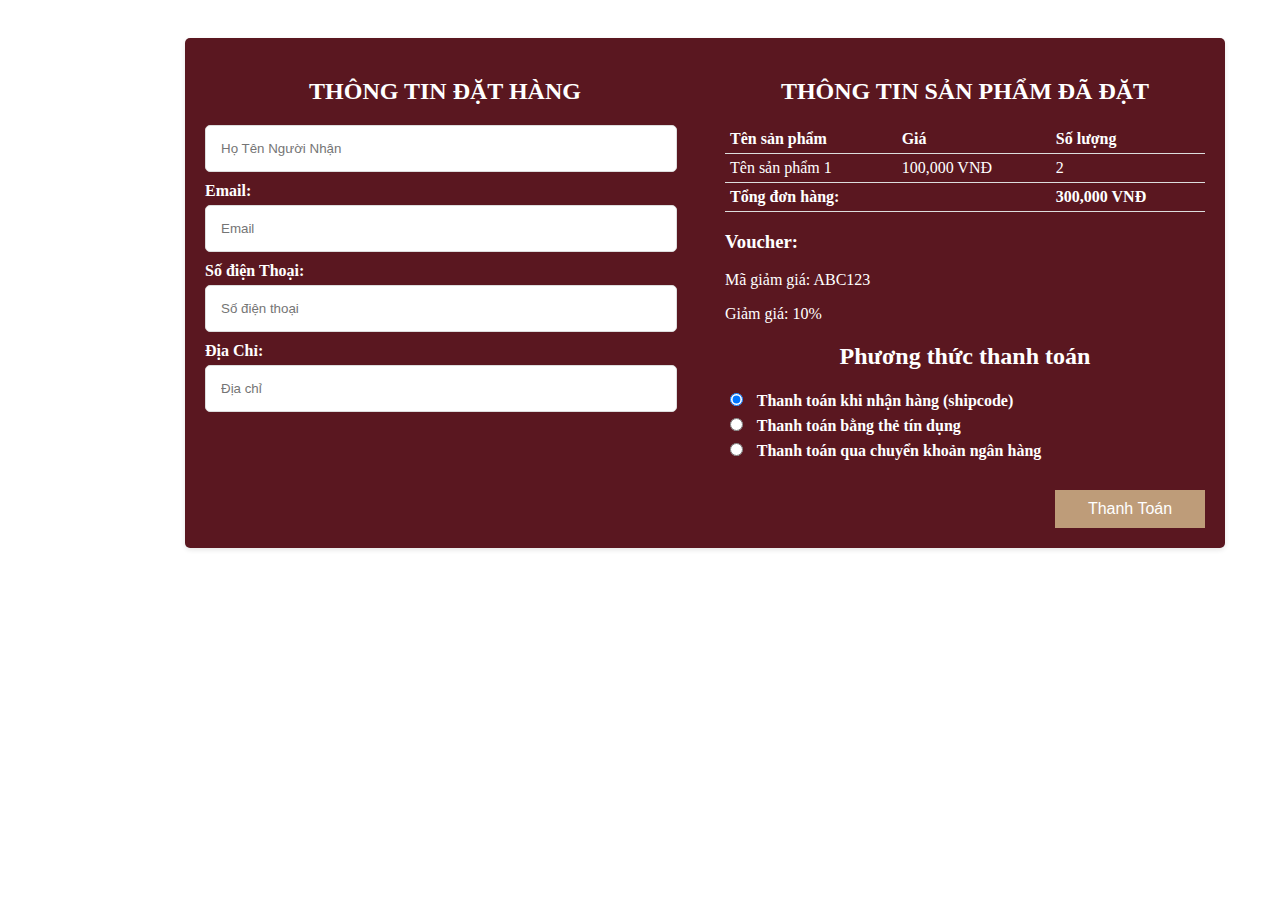
<file: view/tess.html>
<!DOCTYPE html>
<html>
<head>
    <title>Thông tin đặt hàng</title>
    <style>

.container16 {
padding: 30px;
}
.container15 {
    margin-left: 147px;
    max-width: 1000px;
    background-color: #5A1720;
    padding: 20px;
    border-radius: 5px;
    box-shadow: 0 2px 5px rgba(0, 0, 0, 0.1);
    display: flex;
    color: #fff;
}

.info-user-oder {
    flex: 1;
    padding-right: 20px;
}

.info-user-oder h2 {
    margin-bottom: 20px;
  
}

.info-user-oder input {
    width: 100%;
    margin-bottom: 10px;
    padding: 5px;
}

.info-product-oder {
    flex: 1;
    padding-left: 20px;
}

.info-product-oder h2 {
    margin-bottom: 20px;
  
}

.info-product-oder table {
    width: 100%;
    border-collapse: collapse;
}

.info-product-oder th,
.info-product-oder td {
    padding: 5px;
    text-align: left;
    border-bottom: 1px solid #ddd;
}

.info-product-oder .total {
    font-weight: bold;
}

.payment-method {
    margin-top: 20px;
}

.payment-method label {
    display: block;
    margin-bottom: 5px;
}

.payment-method input[type="radio"] {
    margin-right: 10px;
}

.thanhtoan {
    text-align: right;
    margin-top: 20px;
}

h2 {
    color: #fff;
    text-align: center;
    margin-bottom: 20px;
}

form {
    color: #fff;
    display: flex;
    flex-direction: column;
}

label {
    font-weight: bold;
    margin-bottom: 5px;
}

input[type="text"],
input[type="email"],
input[type="password"] {
    padding: 15px;
    margin-bottom: 10px;
    border-radius: 5px;
    border: 1px solid #ddd;
    width: 440px;
    transition: 0.9s;
}

input[type="text"]:focus,
input[type="email"]:focus,
input[type="password"]:focus {
    border: 1px solid #000;
    outline: none;
}

.thanhtoan {
    margin-top: 30px;
}

.thanhtoan button {
    color: #fff;
    font-size: 16px;
    margin-left: 10%;
    background-color: #BE9C79;
    border: none;
    padding: 10px;
    width: 150px;
    transition: 0.9s;
}

.thanhtoan button:hover {
    background-color: #121212;
}
    </style>
</head>
<body>
    <div class="container16">

 
    <div class="container15">
        <div class="info-user-oder">
            <h2>THÔNG TIN ĐẶT HÀNG</h2>
            <form action="index.php?pg=thanhtoan" method="post">
                <input type="text" id="name" name="nguoidat_ten" placeholder="Họ Tên Người Nhận" required>
                
                <label for="email">Email:</label>
                <input type="email" id="email" name="nguoidat_email" placeholder="Email" required>
                    
                <label for="text">Số điện Thoại:</label>
                <input type="text" id="dienthoai" name="nguoidat_tel" placeholder="Số điện thoại" required>
        
                <label for="text">Địa Chỉ:</label>
                <input type="text" id="diachi" name="nguoidat_diachi" placeholder="Địa chỉ" required>
        
               
        </div>
        
        <div class="info-product-oder">
            <h2>THÔNG TIN SẢN PHẨM ĐÃ ĐẶT</h2>
            <table>
                <tr>
                    <th>Tên sản phẩm</th>
                    <th>Giá</th>
                    <th>Số lượng</th>
                </tr>
                <tr>
                    <td>Tên sản phẩm 1</td>
                    <td>100,000 VNĐ</td>
                    <td>2</td>
                </tr>
                <tr class="total">
                    <td colspan="2">Tổng đơn hàng:</td>
                    <td>300,000 VNĐ</td>
                </tr>
            </table>
            
            <div class="voucher">
                <h3>Voucher:</h3>
                <p>Mã giảm giá: ABC123</p>
                <p>Giảm giá: 10%</p>
            </div>
            
            <div class="payment-method">
                <h2>Phương thức thanh toán</h2>
                <label>
                    <input type="radio" name="pttt" value="1" checked>
                    Thanh toán khi nhận hàng (shipcode)
                </label>
                <label>
                    <input type="radio" name="pttt" value="2">
                    Thanh toán bằng thẻ tín dụng
                </label>
                <label>
                    <input type="radio" name="pttt" value="3">
                    Thanh toán qua chuyển khoản ngân hàng
                </label>
                
            </div>
            
            <div class="thanhtoan">
                <button type="submit" name="thanhtoan">Thanh Toán</button>
            </div>
            </form>
        </div>
    </div>
    </div>
</body>
</html>
</file>
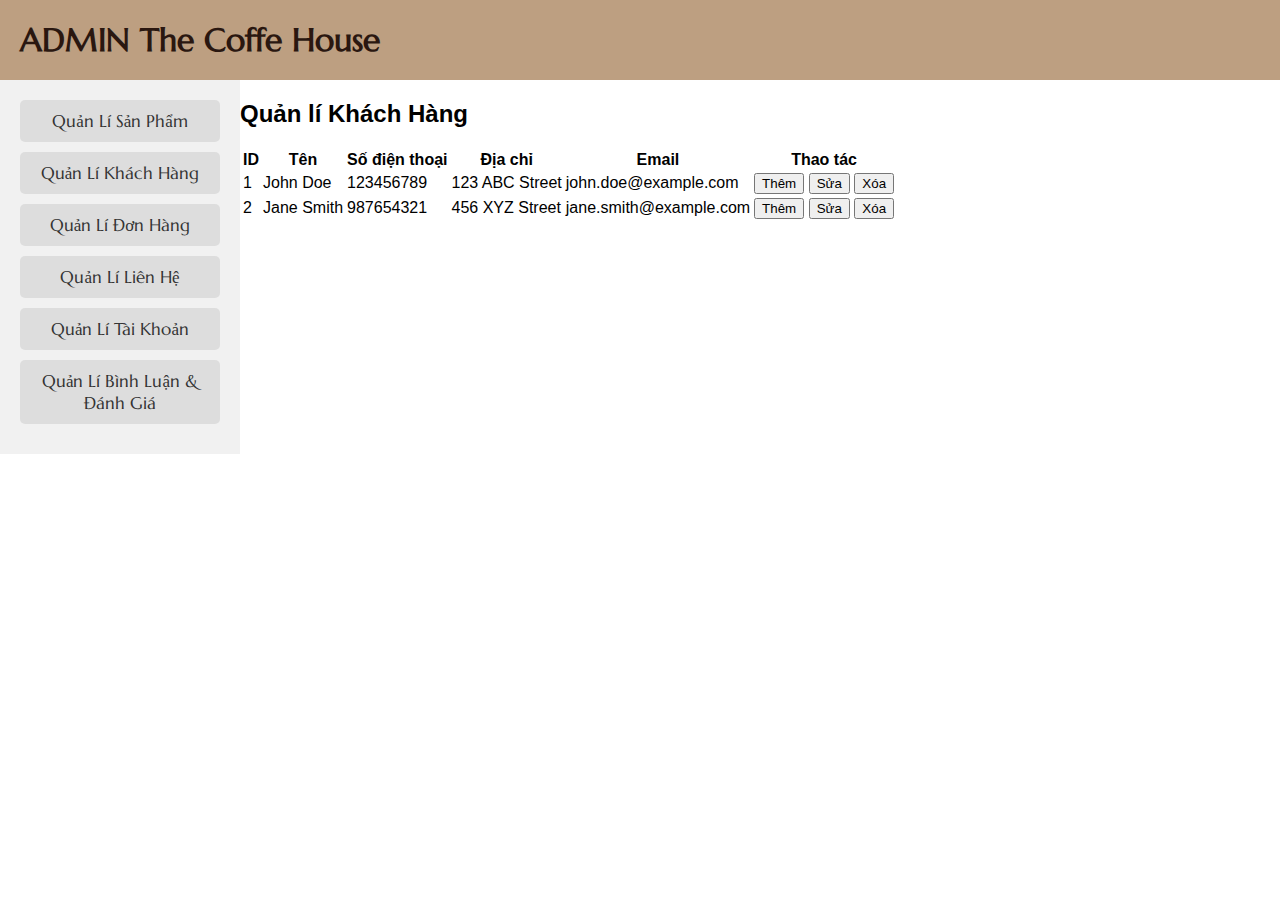
<file: admin/view/header-admin.html>
<!DOCTYPE html>
<html>
<head>
  <link href="https://fonts.googleapis.com/css2?family=Marcellus&display=swap" rel="stylesheet">
    <title>Admin The Coffe House</title>
</head>
<body>
    <style>
          body {

margin: 0;
padding: 0;
font-family: Arial, sans-serif;
}

.header {
font-family: 'Marcellus', serif;
background-color: #BD9F81;
color: #2A1710;
padding: 20px;
}

.header h1 {
margin: 0;
}

.container {
display: flex;
}

.sidebar {
background-color: #f1f1f1;
width: 200px;
padding: 20px;
}

.sidebar ul {
list-style-type: none;
padding: 0;
margin: 0;
}

.sidebar li {
margin-bottom: 10px;
}

.sidebar a {
font-size: 17px;
font-family: 'Marcellus', serif;
text-align: center;
text-decoration: none;
color: #333;
display: block;
padding: 10px;
background-color: #ddd;
border-radius: 5px;
}

.sidebar a:hover {
background-color: #BD9F81;
}
    </style>
    <div class="header">
        <h1>ADMIN The Coffe House</h1>
    </div>
    <div class="container">
        <div class="sidebar">
            <ul>
                <li><a href="#">Quản Lí Sản Phẩm</a></li>
                <li><a href="#">Quản Lí Khách Hàng</a></li>
                <li><a href="#">Quản Lí Đơn Hàng</a></li>
                <li><a href="#">Quản Lí Liên Hệ</a></li>
                <li><a href="#">Quản Lí Tài Khoản</a></li>
                <li><a href="#">Quản Lí Bình Luận & Đánh Giá</a></li>
            </ul>
        </div>
        <div class="content">
            <h2>Quản lí Khách Hàng</h2>
           <!-- Quản lí Khách Hàng -->
            <table>
              <thead>
                  <tr>
                      <th>ID</th>
                      <th>Tên</th>
                      <th>Số điện thoại</th>
                      <th>Địa chỉ</th>
                      <th>Email</th>
                      <th>Thao tác</th>
                  </tr>
              </thead>
              <tbody>
                  <tr>
                      <td>1</td>
                      <td>John Doe</td>
                      <td>123456789</td>
                      <td>123 ABC Street</td>
                      <td>john.doe@example.com</td>
                      <td>
                          <button>Thêm</button>
                          <button>Sửa</button>
                          <button>Xóa</button>
                      </td>
                  </tr>
                  <tr>
                      <td>2</td>
                      <td>Jane Smith</td>
                      <td>987654321</td>
                      <td>456 XYZ Street</td>
                      <td>jane.smith@example.com</td>
                      <td>
                          <button>Thêm</button>
                          <button>Sửa</button>
                          <button>Xóa</button>
                      </td>
                  </tr>
                  <!-- Thêm các hàng dữ liệu khác tùy ý -->
              </tbody>
          </table>
        </div>
</file>
